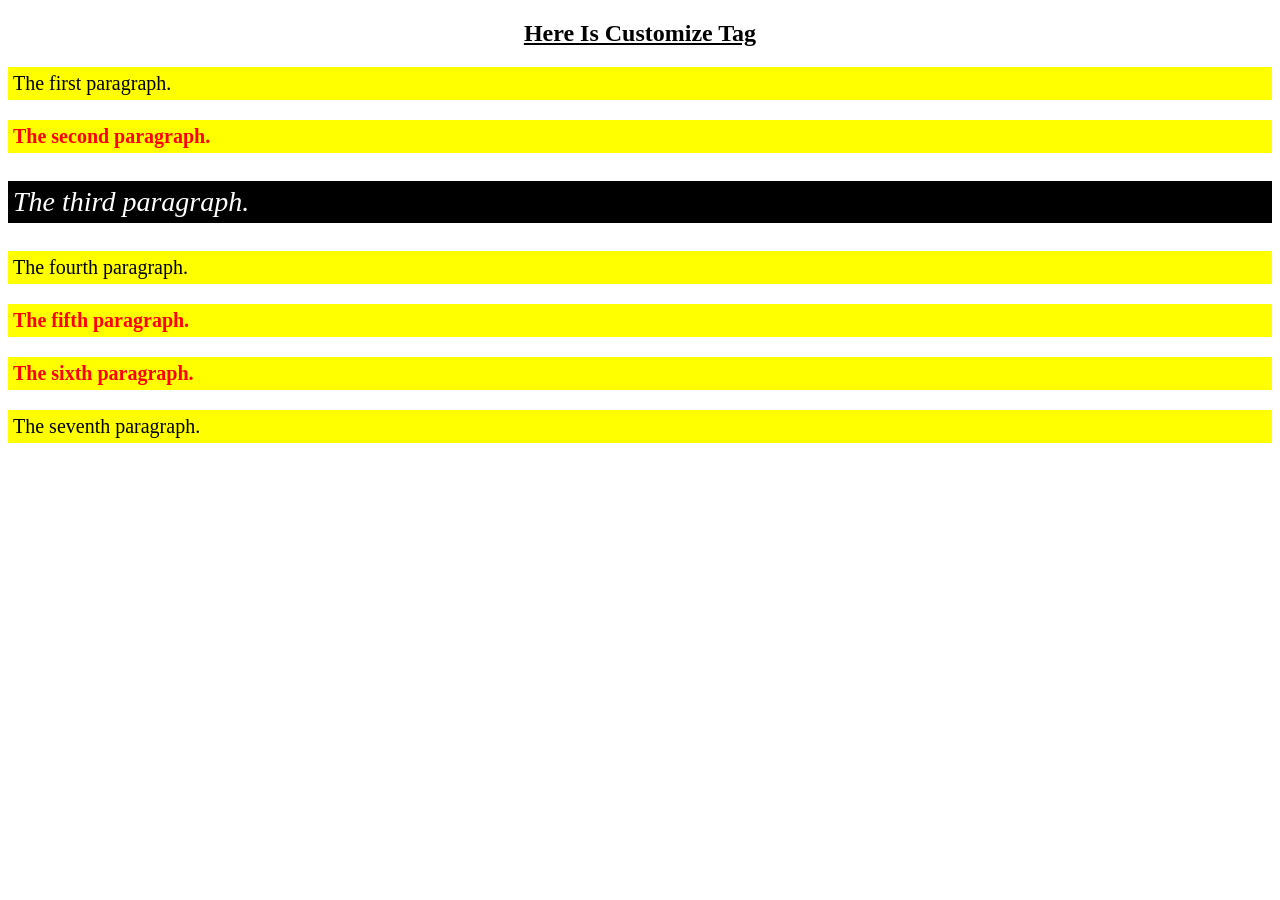
<file: buoi5/index.html>
<!DOCTYPE html>
<html>
<head>
    <meta charset="UTF-8">
    <title>CSS Lab</title>
    <link rel="stylesheet" href="style.css">
</head>

<body>

<h2>Here Is Customize Tag</h2>

<p>The first paragraph.</p>
<p class="red">The second paragraph.</p>
<p id="special">The third paragraph.</p>
<p>The fourth paragraph.</p>
<p class="red">The fifth paragraph.</p>
<p class="red">The sixth paragraph.</p>
<p>The seventh paragraph.</p>

</body>
</html>
</file>
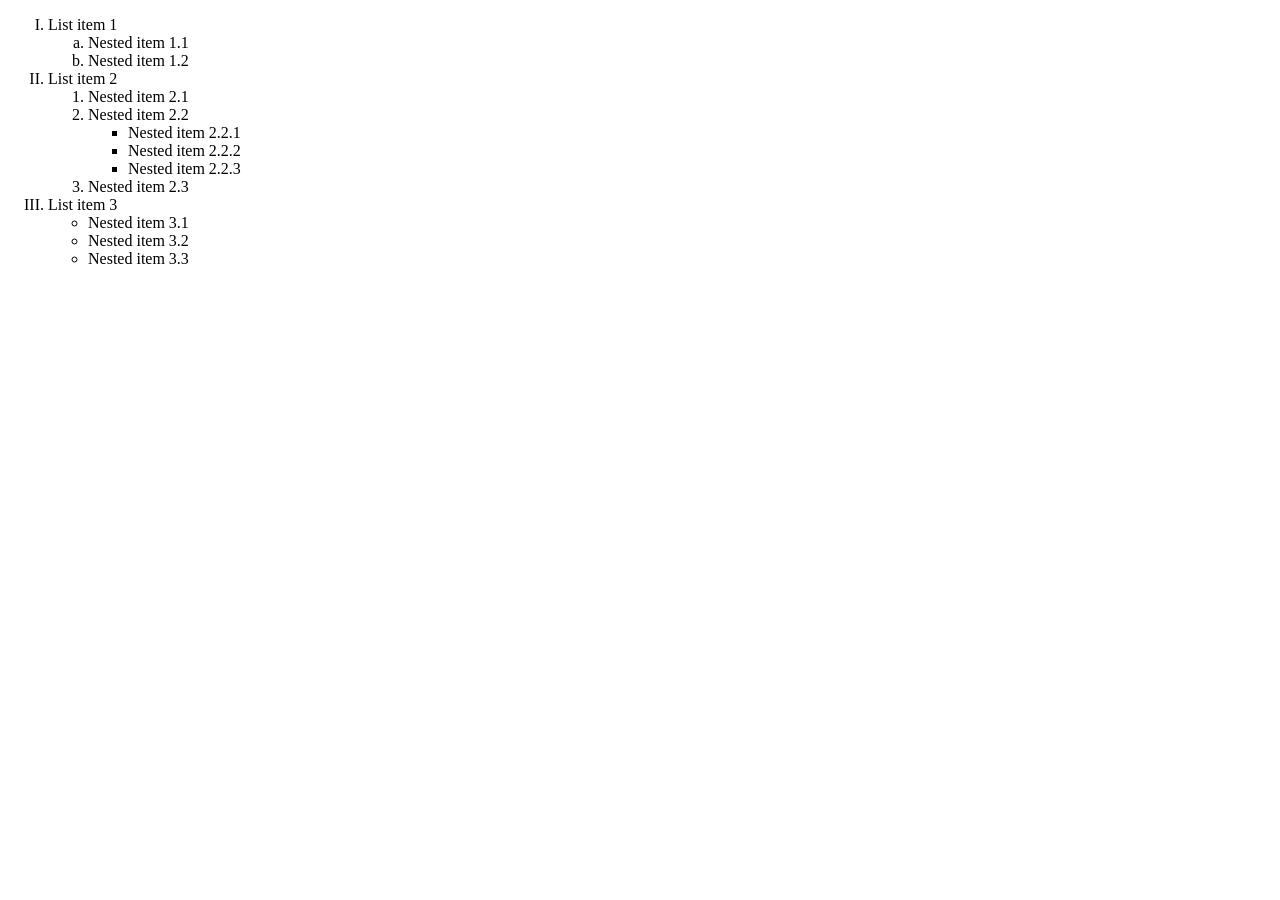
<file: buoi2/bai2.html>
<!DOCTYPE html>
<html>
<head>
    <title>HTML Lists</title>
</head>

<body>

<ol type="I">
    <li>List item 1
        <ol type="a">
            <li>Nested item 1.1</li>
            <li>Nested item 1.2</li>
        </ol>
    </li>

    <li>List item 2
        <ol>
            <li>Nested item 2.1</li>
            <li>Nested item 2.2
                <ul>
                    <li>Nested item 2.2.1</li>
                    <li>Nested item 2.2.2</li>
                    <li>Nested item 2.2.3</li>
                </ul>
            </li>
            <li>Nested item 2.3</li>
        </ol>
    </li>

    <li>List item 3
        <ul>
            <li>Nested item 3.1</li>
            <li>Nested item 3.2</li>
            <li>Nested item 3.3</li>
        </ul>
    </li>
</ol>

</body>
</html>
</file>
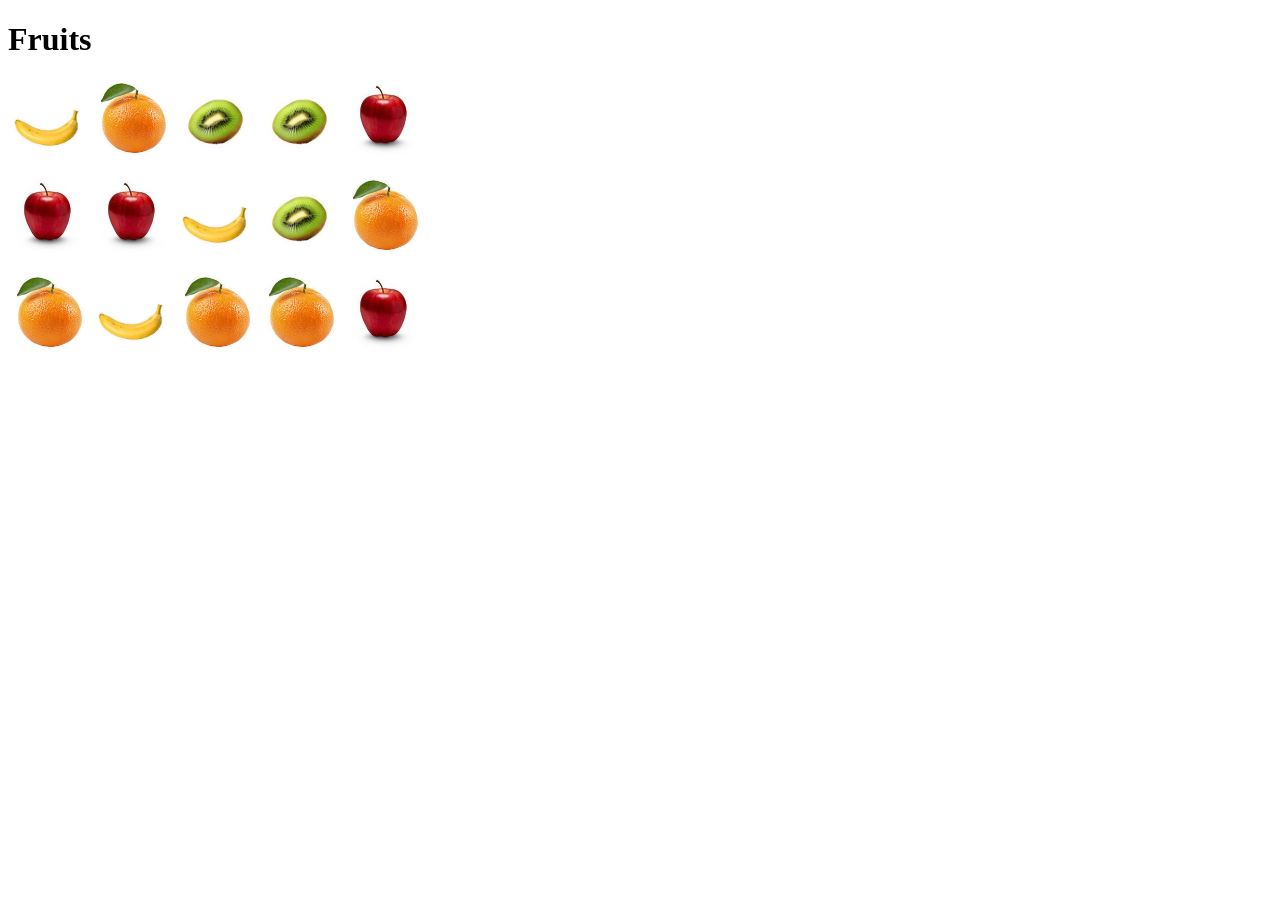
<file: buoi3/bai3.html>
<!DOCTYPE html>
<html>
<head>
    <title>Fruits</title>
</head>

<body>

<h1>Fruits</h1>

<p>
    <img src="banana.png" width="80">
    <img src="orange.png" width="80">
    <img src="kiwi.png" width="80">
    <img src="kiwi.png" width="80">
    <img src="apple.png" width="80">
</p>

<p>
    <img src="apple.png" width="80">
    <img src="apple.png" width="80">
    <img src="banana.png" width="80">
    <img src="kiwi.png" width="80">
    <img src="orange.png" width="80">
</p>

<p>
    <img src="orange.png" width="80">
    <img src="banana.png" width="80">
    <img src="orange.png" width="80">
    <img src="orange.png" width="80">
    <img src="apple.png" width="80">
</p>

</body>
</html>
</file>
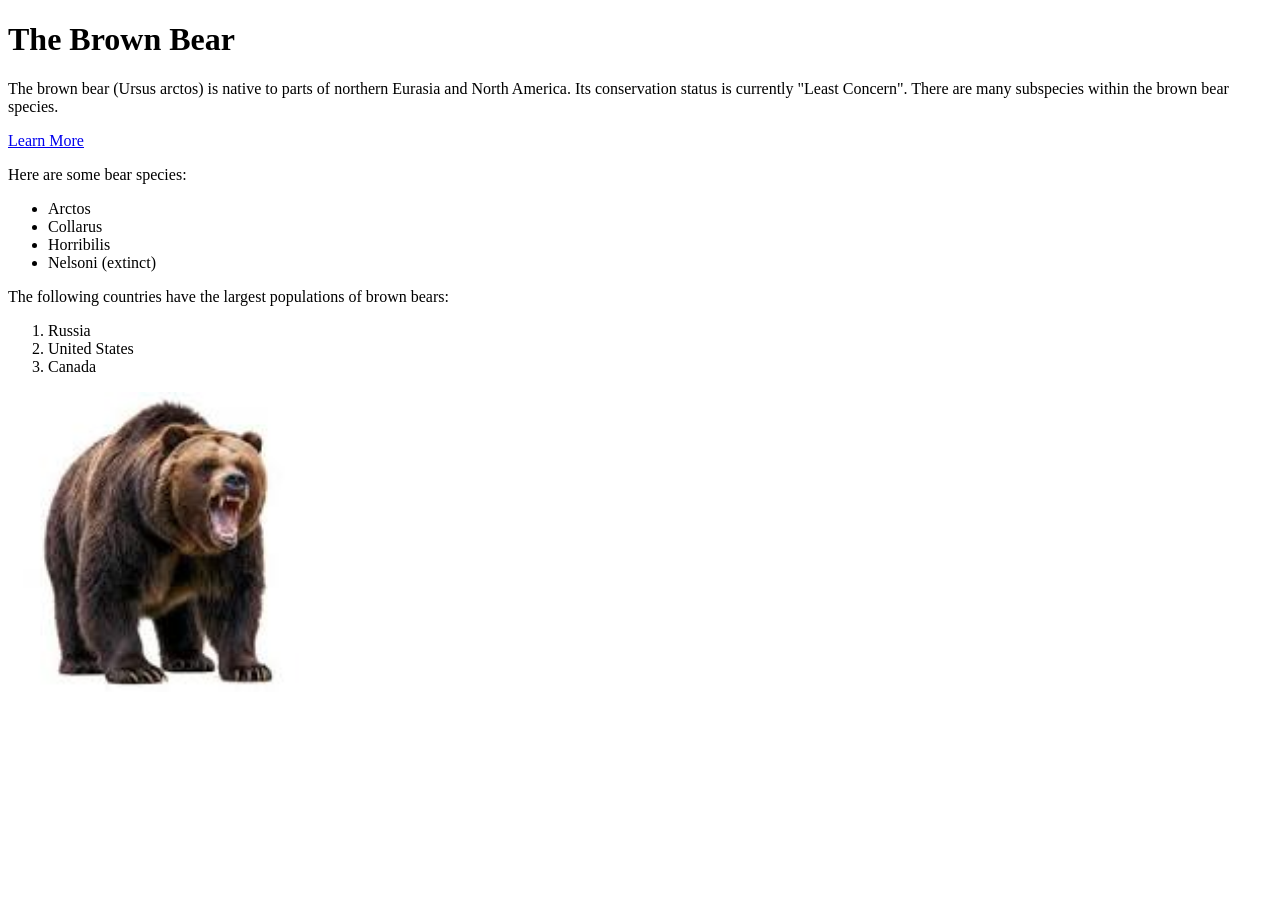
<file: buoi4/bai1.html>
<!DOCTYPE html>
<html>
<head>
    <title>The Brown Bear</title>
</head>

<body>

<h1>The Brown Bear</h1>

<p>
The brown bear (Ursus arctos) is native to parts of northern Eurasia and North America.
Its conservation status is currently "Least Concern".
There are many subspecies within the brown bear species.
</p>

<a href="https://en.wikipedia.org/wiki/Brown_bear">Learn More</a>

<p>Here are some bear species:</p>

<ul>
    <li>Arctos</li>
    <li>Collarus</li>
    <li>Horribilis</li>
    <li>Nelsoni (extinct)</li>
</ul>

<p>The following countries have the largest populations of brown bears:</p>

<ol>
    <li>Russia</li>
    <li>United States</li>
    <li>Canada</li>
</ol>

<img src="bear.jpg" alt="Brown Bear" width="300">

</body>
</html>
</file>
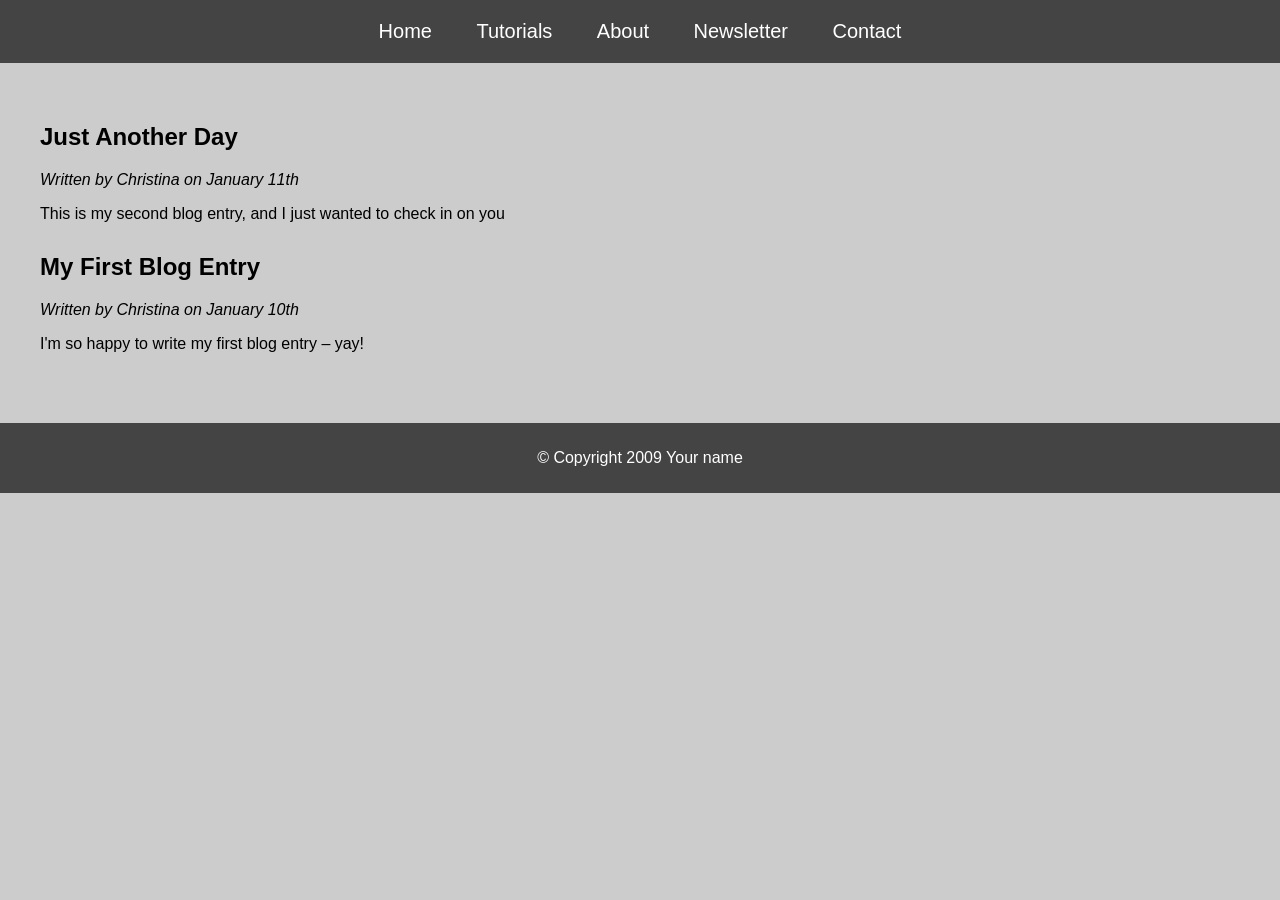
<file: buoi4/bai3.html>
<!DOCTYPE html>
<html>
<head>
<title>Simple Website</title>

<style>

body{
    margin:0;
    padding:0;
    background:#ccc;
    font-family: Arial;
}

/* NAVIGATION BAR */

nav ul{
    list-style:none;
    background:#444;
    text-align:center;
    padding:0;
    margin:0;
}

nav li{
    display:inline-block;
    padding:20px;
    font-size:20px;
}

nav a{
    text-decoration:none;
    color:#fff;
}

/* CONTENT */

section{
    padding:40px;
}

article{
    margin-bottom:30px;
}

/* FOOTER */

footer{
    background:#444;
    color:#fff;
    text-align:center;
    padding:10px;
}

</style>

</head>

<body>

<!-- MENU -->

<nav>
<ul>
<li><a href="#">Home</a></li>
<li><a href="#">Tutorials</a></li>
<li><a href="#">About</a></li>
<li><a href="#">Newsletter</a></li>
<li><a href="#">Contact</a></li>
</ul>
</nav>

<!-- CONTENT -->

<section>

<article>
<h2>Just Another Day</h2>
<p><i>Written by Christina on January 11th</i></p>

<p>
This is my second blog entry, and I just wanted to check in on you
</p>
</article>

<article>
<h2>My First Blog Entry</h2>
<p><i>Written by Christina on January 10th</i></p>

<p>
I'm so happy to write my first blog entry – yay!
</p>
</article>

</section>

<!-- FOOTER -->

<footer>
<p>© Copyright 2009 Your name</p>
</footer>

</body>
</html>
</file>
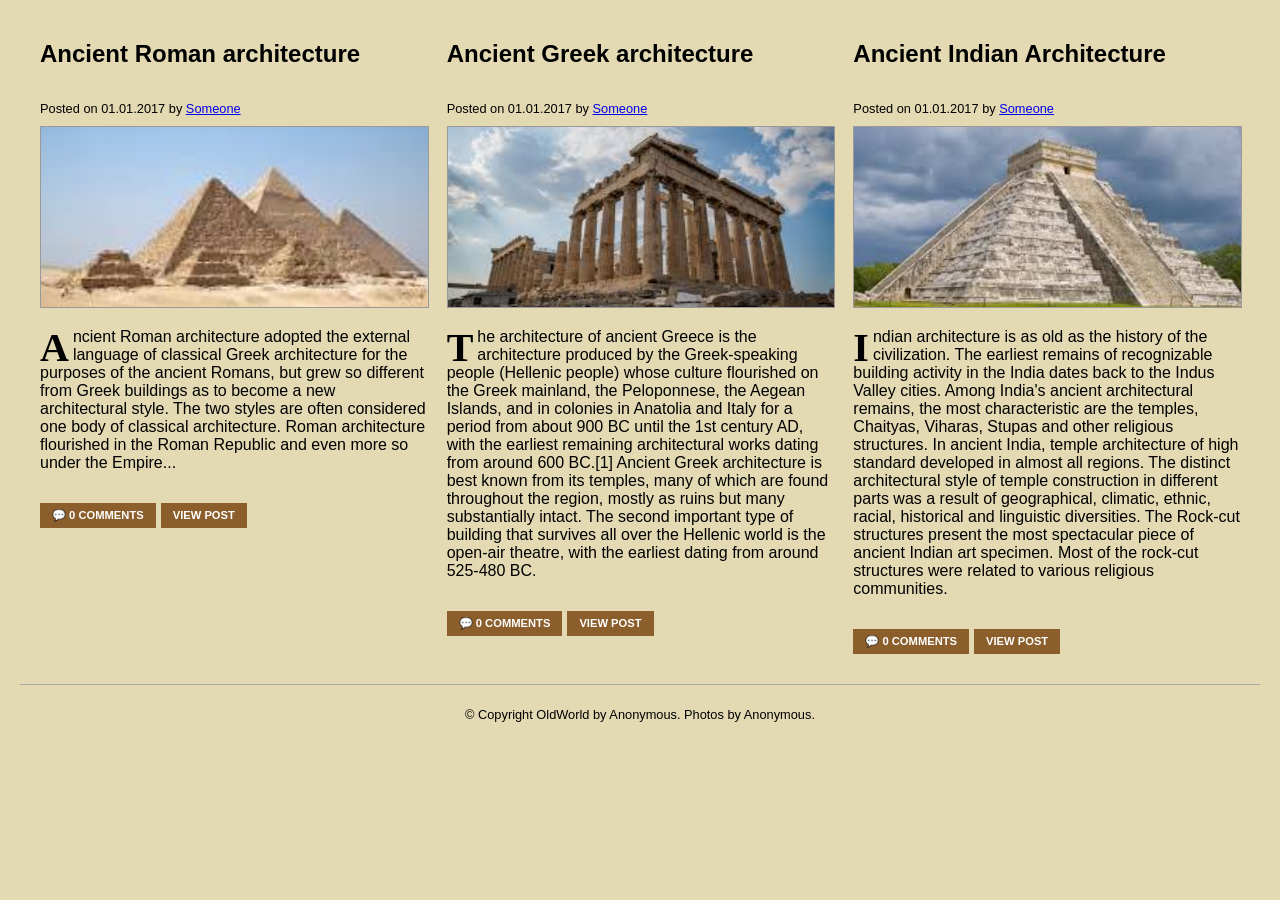
<file: buoi6/baitapcss.html>
<!DOCTYPE html>
<html lang="vi">
<head>
    <meta charset="UTF-8">
    <meta name="viewport" content="width=device-width, initial-scale=1.0">
    <title>Ancient Architecture</title>
    <link rel="stylesheet" href="baitapcss.css">
</head>
<body>

    <div class="container">
        <div class="post">
            <h2>Ancient Roman architecture</h2>
            <p class="meta">Posted on 01.01.2017 by <a href="#">Someone</a></p>
            <div class="image-container">
                <img src="pyramids.jpg" alt="Roman Architecture">
            </div>
            <div class="content">
                <p><span class="dropcap">A</span>ncient Roman architecture adopted the external language of classical Greek architecture for the purposes of the ancient Romans, but grew so different from Greek buildings as to become a new architectural style. The two styles are often considered one body of classical architecture. Roman architecture flourished in the Roman Republic and even more so under the Empire...</p>
            </div>
            <div class="buttons">
                <button class="btn-comment">💬 0 COMMENTS</button>
                <button class="btn-view">VIEW POST</button>
            </div>
        </div>

        <div class="post">
            <h2>Ancient Greek architecture</h2>
            <p class="meta">Posted on 01.01.2017 by <a href="#">Someone</a></p>
            <div class="image-container">
                <img src="Greek.jpg" alt="Greek Architecture">
            </div>
            <div class="content">
                <p><span class="dropcap">T</span>he architecture of ancient Greece is the architecture produced by the Greek-speaking people (Hellenic people) whose culture flourished on the Greek mainland, the Peloponnese, the Aegean Islands, and in colonies in Anatolia and Italy for a period from about 900 BC until the 1st century AD, with the earliest remaining architectural works dating from around 600 BC.[1] Ancient Greek architecture is best known from its temples, many of which are found throughout the region, mostly as ruins but many substantially intact. The second important type of building that survives all over the Hellenic world is the open-air theatre, with the earliest dating from around 525-480 BC.</p>
            </div>
            <div class="buttons">
                <button class="btn-comment">💬 0 COMMENTS</button>
                <button class="btn-view">VIEW POST</button>
            </div>
        </div>

        <div class="post">
            <h2>Ancient Indian Architecture</h2>
            <p class="meta">Posted on 01.01.2017 by <a href="#">Someone</a></p>
            <div class="image-container">
                <img src="Mayan_Architecture.jpg" alt="Indian Architecture">
            </div>
            <div class="content">
<p><span class="dropcap">I</span>ndian architecture is as old as the history of the civilization. The earliest remains of recognizable building activity in the India dates back to the Indus Valley cities. Among India's ancient architectural remains, the most characteristic are the temples, Chaityas, Viharas, Stupas and other religious structures. In ancient India, temple architecture of high standard developed in almost all regions. The distinct architectural style of temple construction in different parts was a result of geographical, climatic, ethnic, racial, historical and linguistic diversities. The Rock-cut structures present the most spectacular piece of ancient Indian art specimen. Most of the rock-cut structures were related to various religious communities.</p>
            </div>
            <div class="buttons">
                <button class="btn-comment">💬 0 COMMENTS</button>
                <button class="btn-view">VIEW POST</button>
            </div>
        </div>
    </div>

    <footer>
        <p>© Copyright OldWorld by Anonymous. Photos by Anonymous.</p>
    </footer>

</body>
</html>
</file>
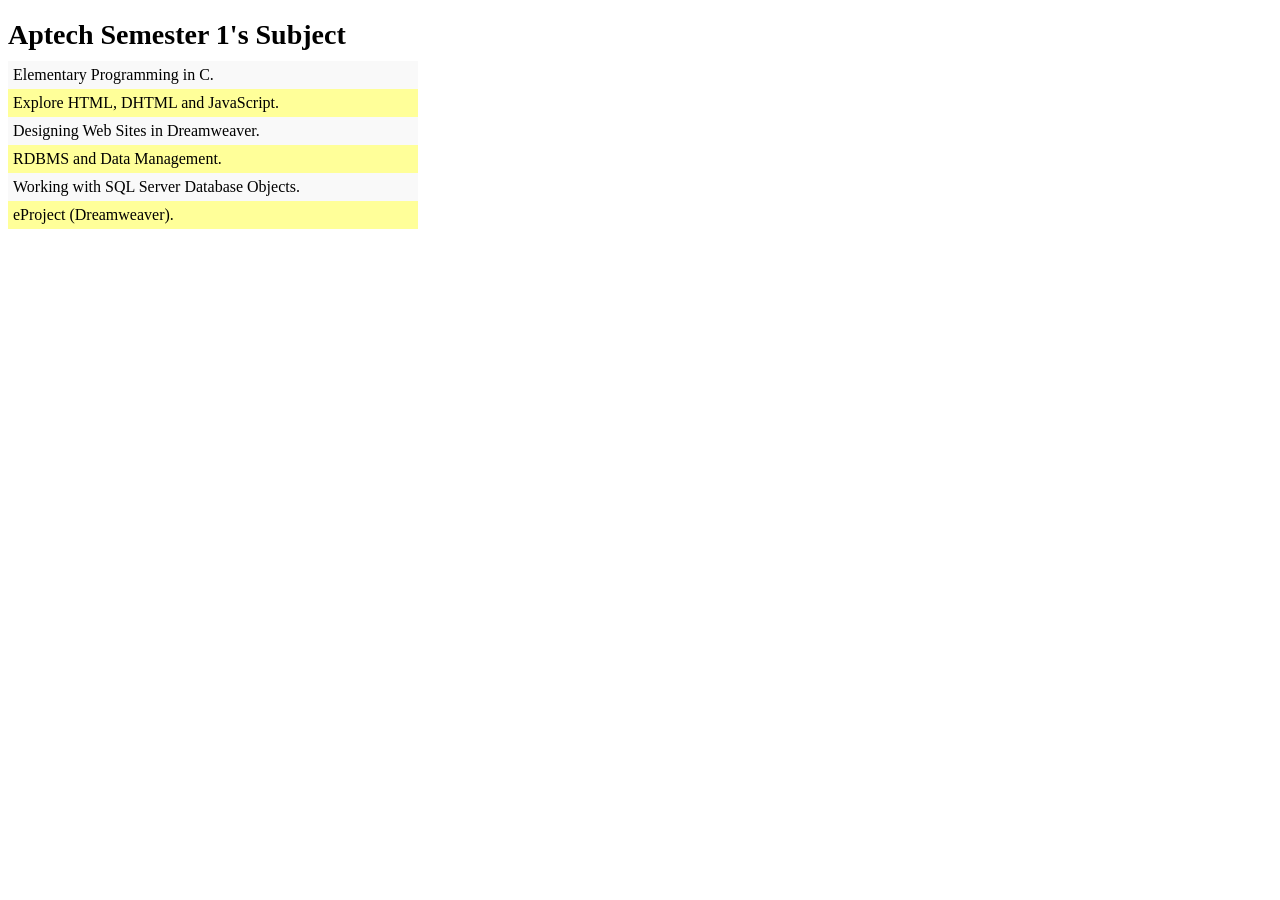
<file: buoi6/baith1.html>
<!DOCTYPE html>
<html>
<head>
    <meta charset="UTF-8">
    <title>Recognize odd and even element</title>
    <link rel="stylesheet" href="style.css">
</head>

<body>

<h1>Aptech Semester 1's Subject</h1>

<div>Elementary Programming in C.</div>
<div>Explore HTML, DHTML and JavaScript.</div>
<div>Designing Web Sites in Dreamweaver.</div>
<div>RDBMS and Data Management.</div>
<div>Working with SQL Server Database Objects.</div>
<div>eProject (Dreamweaver).</div>

</body>
</html>
</file>
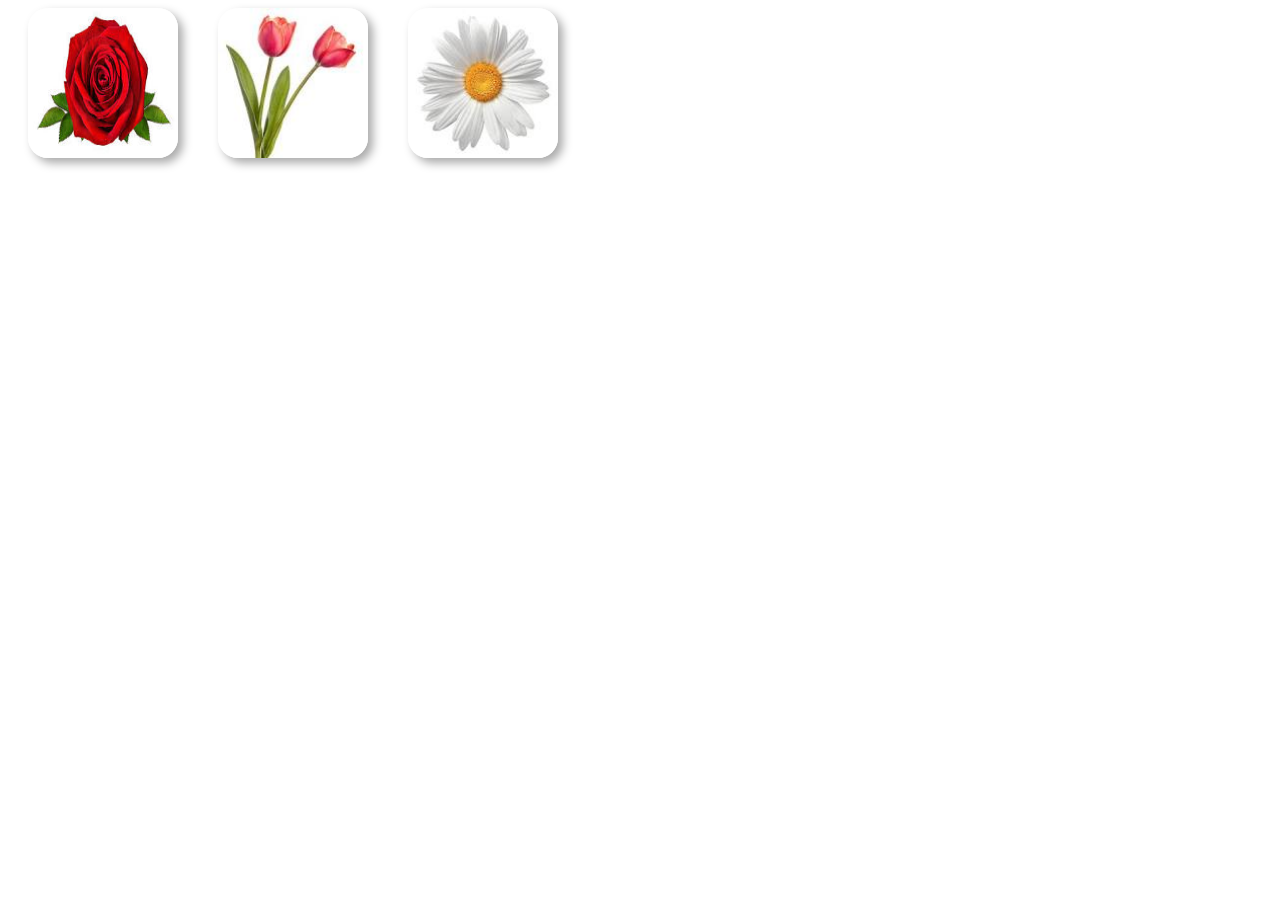
<file: buoi6/baith2.html>
<!DOCTYPE html>
<html>
<head>
    <meta charset="utf-8">
    <title>Create product list with CSS3</title>

    <style>
        .ProductDetails {
            display: none;
        }

        .Product img {
            width: 150px;
            height: 150px;
            border-radius: 20px;
            box-shadow: 5px 5px 10px #aaa;
        }

        .ProductName {
            font-weight: bold;
        }

        .ProductPrice {
            font-style: italic;
        }

        .ProductPrice:before {
            content: " - ";
        }

        .Product {
            text-align: center;
            width: 150px;
            margin: 0px 20px;
            float: left;
            cursor: pointer;
        }

        .Product:hover .ProductDetails {
            display: block;
        }
    </style>
</head>

<body>

    <div class="Product">
        <img src="rose.jpg">
        <div class="ProductDetails">
            <div class="ProductName">Rose</div>
            <div class="ProductPrice">1.5$</div>
        </div>
    </div>

    <div class="Product">
        <img src="tulip.jpg">
        <div class="ProductDetails">
            <div class="ProductName">Tulip</div>
            <div class="ProductPrice">2$</div>
        </div>
    </div>

    <div class="Product">
        <img src="daisy.jpg">
        <div class="ProductDetails">
            <div class="ProductName">Daisy</div>
            <div class="ProductPrice">1$</div>
        </div>
    </div>

</body>
</html>
</file>
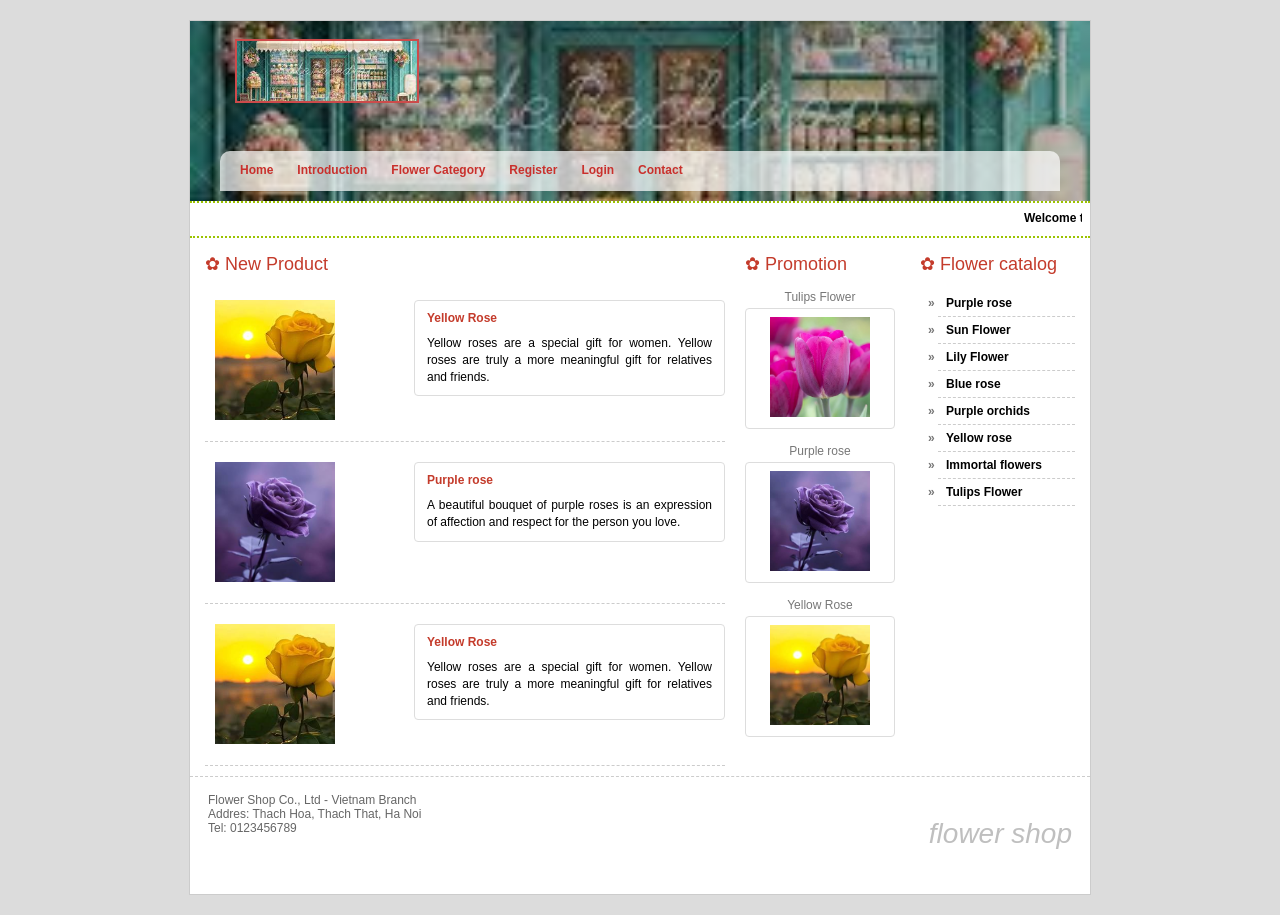
<file: buoi7/baitonghop.html>
<!DOCTYPE html>
<html lang="en">
<head>
    <meta charset="UTF-8">
    <meta name="viewport" content="width=device-width, initial-scale=1.0">
    <title>Flower Shop</title>
    <link rel="stylesheet" href="baitonghop.css">
</head>
<body>
<div id="wrap">

    <header id="header">
        <div id="logo">
            <img src="Flower Shop.jpg" alt="Flower Shop">
        </div>

        <nav id="menu_top">
            <ul class="level1">
                <li><a href="#">Home</a></li>
                <li><a href="#">Introduction</a></li>
                <li>
                    <a href="#">Flower Category</a>
                    <ul class="level2">
                        <li><a href="#">Sun Flower</a></li>
                        <li><a href="#">Rose Flower</a></li>
                        <li><a href="#">Lily Flower</a></li>
                        <li><a href="#">Tulips Flower</a></li>
                    </ul>
                </li>
                <li><a href="#">Register</a></li>
                <li><a href="#">Login</a></li>
                <li><a href="#">Contact</a></li>
            </ul>
        </nav>
    </header>

    <div id="welcome">
        <marquee direction="left" behavior="scroll" scrollamount="4">
            Welcome to the online sales website - Flower Shop
        </marquee>
    </div>

    <section id="center_content">
        <div id="left">
            <div class="title">✿ New Product</div>

            <div class="product">
                <div class="img">
                    <img src="Yellow Rose.jpg" alt="Yellow Rose">
                </div>
                <div class="description">
                    <p class="name">Yellow Rose</p>
                    <p class="about">
                        Yellow roses are a special gift for women. Yellow roses are truly a more meaningful gift for relatives and friends.
                    </p>
                </div>
            </div>

            <div class="product">
                <div class="img">
                    <img src="Purple rose.jpg" alt="Purple Rose">
                </div>
                <div class="description">
                    <p class="name">Purple rose</p>
                    <p class="about">
                        A beautiful bouquet of purple roses is an expression of affection and respect for the person you love.
                    </p>
                </div>
            </div>

            <div class="product">
                <div class="img">
                    <img src="Yellow Rose.jpg" alt="Yellow Rose">
                </div>
                <div class="description">
                    <p class="name">Yellow Rose</p>
                    <p class="about">
                        Yellow roses are a special gift for women. Yellow roses are truly a more meaningful gift for relatives and friends.
                    </p>
                </div>
            </div>
        </div>

        <div id="right">
            <div id="promotion">
                <div class="title">✿ Promotion</div>

                <div class="product_small">
                    <div class="name">Tulips Flower</div>
                    <div class="img"><img src="Tulips.webp" alt="Tulips"></div>
                </div>

                <div class="product_small">
                    <div class="name">Purple rose</div>
                    <div class="img"><img src="Purple rose.jpg" alt="Purple Rose"></div>
                </div>

                <div class="product_small">
                    <div class="name">Yellow Rose</div>
                    <div class="img"><img src="Yellow Rose.jpg" alt="Yellow Rose"></div>
                </div>
            </div>

            <aside id="categories">
                <div class="title">✿ Flower catalog</div>
                <ul class="menu_right">
                    <li>Purple rose</li>
                    <li>Sun Flower</li>
                    <li>Lily Flower</li>
                    <li>Blue rose</li>
                    <li>Purple orchids</li>
                    <li>Yellow rose</li>
                    <li>Immortal flowers</li>
                    <li>Tulips Flower</li>
                </ul>
            </aside>
        </div>
    </section>

    <div style="clear: both;"></div>

    <footer id="footer">
        <div class="left">
            Flower Shop Co., Ltd - Vietnam Branch <br>
            Addres: Thach Hoa, Thach That, Ha Noi <br>
            Tel: 0123456789
        </div>
        <div class="right">flower shop</div>
    </footer>

</div>
</body>
</html>
</file>
<file: buoi5/style.css>
/* Áp dụng cho tất cả paragraph */
p {
    background-color: yellow;
    font-size: 20px;
    padding: 5px;
}

/* Class: chữ đỏ */
.red {
    color: red;
    font-weight: bold;
}

/* ID: ưu tiên cao nhất */
#special {
    background-color: black;
    color: white;
    font-style: italic;
    font-size: 28px;
}

/* Tiêu đề */
h2 {
    text-align: center;
    text-decoration: underline;
}
</file>
<file: buoi6/baitapcss.css>
body {
    background-color: #e3d9b3; 
    font-family: Arial, sans-serif;
    margin: 0;
    padding: 20px;
}

.container {
    display: flex;
    justify-content: space-between;
    gap: 20px;
    max-width: 1200px;
    margin: 0 auto;
}

.post {
    flex: 1;
    display: flex;
    flex-direction: column;
}

.meta {
    font-size: 0.8rem;
    margin-bottom: 10px;
}

.image-container img {
    width: 100%;
    height: 180px; /* Độ cao cố định để 3 ảnh bằng nhau */
    object-fit: cover;
    border: 1px solid #999;
}

.dropcap {
    float: left;
    font-size: 2.5rem;
    line-height: 0.8;
    padding-top: 4px;
    padding-right: 4px;
    font-family: serif;
    font-weight: bold;
}

.buttons {
    margin-top: 15px;
    display: flex;
    gap: 5px;
}

button {
    background-color: #8b5e2b;
    color: white;
    border: none;
    padding: 6px 12px;
    font-size: 0.7rem;
    cursor: pointer;
    font-weight: bold;
}

footer {
    text-align: center;
    margin-top: 30px;
    font-size: 0.8rem;
    border-top: 1px solid #aaa;
    padding-top: 10px;
}
</file>
<file: buoi6/style.css>
div {
    width: 400px;
    padding: 5px;
}

div:nth-child(even) {
    background-color: #f9f9f9;
}

div:nth-child(odd) {
    background-color: #ffff99;
}

h1 {
    font-size: 28px;
    margin-bottom: 10px;
}
</file>
<file: buoi7/baitonghop.css>
body {
    margin: 0;
    padding: 0;
    background: #dcdcdc;
    font-family: Verdana, Geneva, sans-serif;
    font-size: 12px;
}

#wrap {
    width: 900px;
    margin: 20px auto;
    background: #fff;
    border: 1px solid #ccc;
}

#header {
    height: 180px;
    background: linear-gradient(rgba(0,0,0,0.25), rgba(0,0,0,0.25)),
                url("Flower Shop.jpg") center/cover no-repeat;
    position: relative;
}

#logo {
    padding: 18px 0 0 45px;
}

#logo img {
    width: 180px;
    height: 60px;
    object-fit: cover;
    border: 2px solid #cc4b4b;
    background: #b92025;
}

#menu_top {
    margin: 45px 30px 0 30px;
    background: rgba(255,255,255,0.7);
    height: 40px;
    border-radius: 10px 10px 0 0;
}

.level1 {
    margin: 0;
    padding: 12px 0 0 20px;
    list-style: none;
    position: relative;
}

.level1 li {
    float: left;
    list-style: none;
    margin-right: 24px;
    position: relative;
    font-weight: bold;
}

.level1 li a,
.level1 li a:visited {
    color: #c9302c;
    text-decoration: none;
}

.level1 li a:hover {
    color: green;
}

.level2 {
    display: none;
    position: absolute;
    top: 22px;
    left: 0;
    padding: 0;
    margin: 0;
    z-index: 10;
}

.level1 li:hover .level2 {
    display: block;
}

.level2 li {
    float: none;
    display: block;
    width: 150px;
    background: #ccc;
    padding: 10px;
    margin: 0;
}

.level2 li:hover {
    background: #cc0;
}

#welcome {
    background: #fff;
    border-top: 2px dotted #9cc300;
    border-bottom: 2px dotted #9cc300;
    padding: 8px;
    font-weight: bold;
    text-align: center;
}

#center_content {
    width: 900px;
    overflow: hidden;
    background: #fff;
}

#left {
    width: 520px;
    float: left;
    padding: 10px 0 0 15px;
}

#right {
    width: 330px;
    float: right;
    padding-top: 10px;
    padding-right: 15px;
}

.title {
    color: #c43b2b;
    font-size: 18px;
    margin: 5px 0 15px 0;
}

.product {
    overflow: hidden;
    border-bottom: 1px dashed #ccc;
    padding: 10px 0 18px 0;
    margin-bottom: 10px;
}

.product .img {
    float: left;
    width: 140px;
    text-align: center;
}

.product .img img {
    width: 120px;
    height: 120px;
    object-fit: cover;
}

.product .description {
    float: right;
    width: 285px;
    border: 1px solid #ddd;
    border-radius: 4px;
    padding: 10px 12px;
    background: #fff;
}

.product .name {
    color: #c43b2b;
    font-weight: bold;
    margin: 0 0 10px 0;
}

.product .about {
    margin: 0;
    text-align: justify;
    line-height: 1.4;
}

#promotion {
    float: left;
    width: 150px;
}

.product_small {
    margin-bottom: 15px;
    text-align: center;
}

.product_small .name {
    color: #777;
    margin-bottom: 4px;
}

.product_small .img {
    border: 1px solid #ddd;
    border-radius: 4px;
    padding: 8px;
    background: #fff;
}

.product_small .img img {
    width: 100px;
    height: 100px;
    object-fit: cover;
}

#categories {
    float: right;
    width: 155px;
}

.menu_right {
    margin: 0;
    padding-left: 18px;
    list-style: none;
}

.menu_right li {
    padding: 6px 0 6px 8px;
    border-bottom: 1px dashed #ccc;
    font-weight: bold;
    position: relative;
}

.menu_right li::before {
    content: "»";
    position: absolute;
    left: -10px;
    color: #777;
}

#footer {
    clear: both;
    min-height: 85px;
    border-top: 1px dashed #ccc;
    padding: 16px 18px;
    color: #666;
    overflow: hidden;
}

#footer .left {
    float: left;
    width: 620px;
}

#footer .right {
    float: right;
    font-style: italic;
    color: #bfbfbf;
    font-size: 28px;
    padding-top: 25px;
}
</file>
